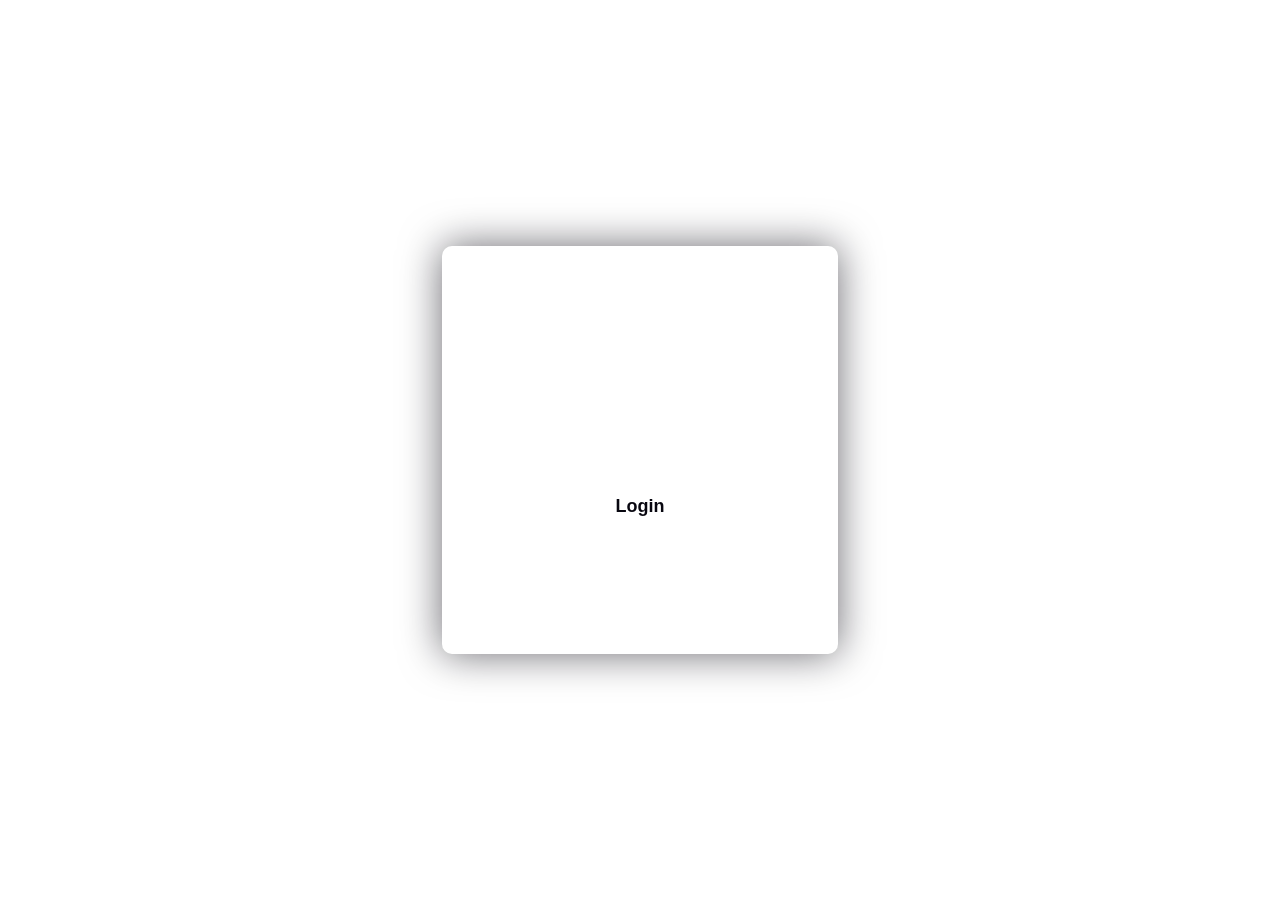
<file: login.html>
<!DOCTYPE html>
<html lang="en">
<head>
    <meta charset="UTF-8">
    <meta name="viewport" content="width=device-width, initial-scale=1.0">
    <title>Login</title>
    <link rel="stylesheet" href="style.css">
</head>
<body>
    <div class="container">
        <video autoplay muted loop id="myVideo">
            <source src="https://assets.mixkit.co/videos/preview/mixkit-beautiful-shot-of-a-small-waterfall-in-a-forest-4339-large.mp4" type="video/mp4">
        </video>
        <div class="login-container">
            <form class="login-form">
                <h1>Login</h1>
                <div class="input-group">
                    <input type="email" id="email" name="email" required>
                    <label for="email">Email</label>
                </div>
                <div class="input-group">
                    <input type="password" id="password" name="password" required>
                    <label for="password">Password</label>
                </div>
                <button type="submit">Login</button>
                <p>Don't have an account? <a href="signup.html">Sign up</a></p>
            </form>
        </div>
    </div>
</body>
</html>
</file>
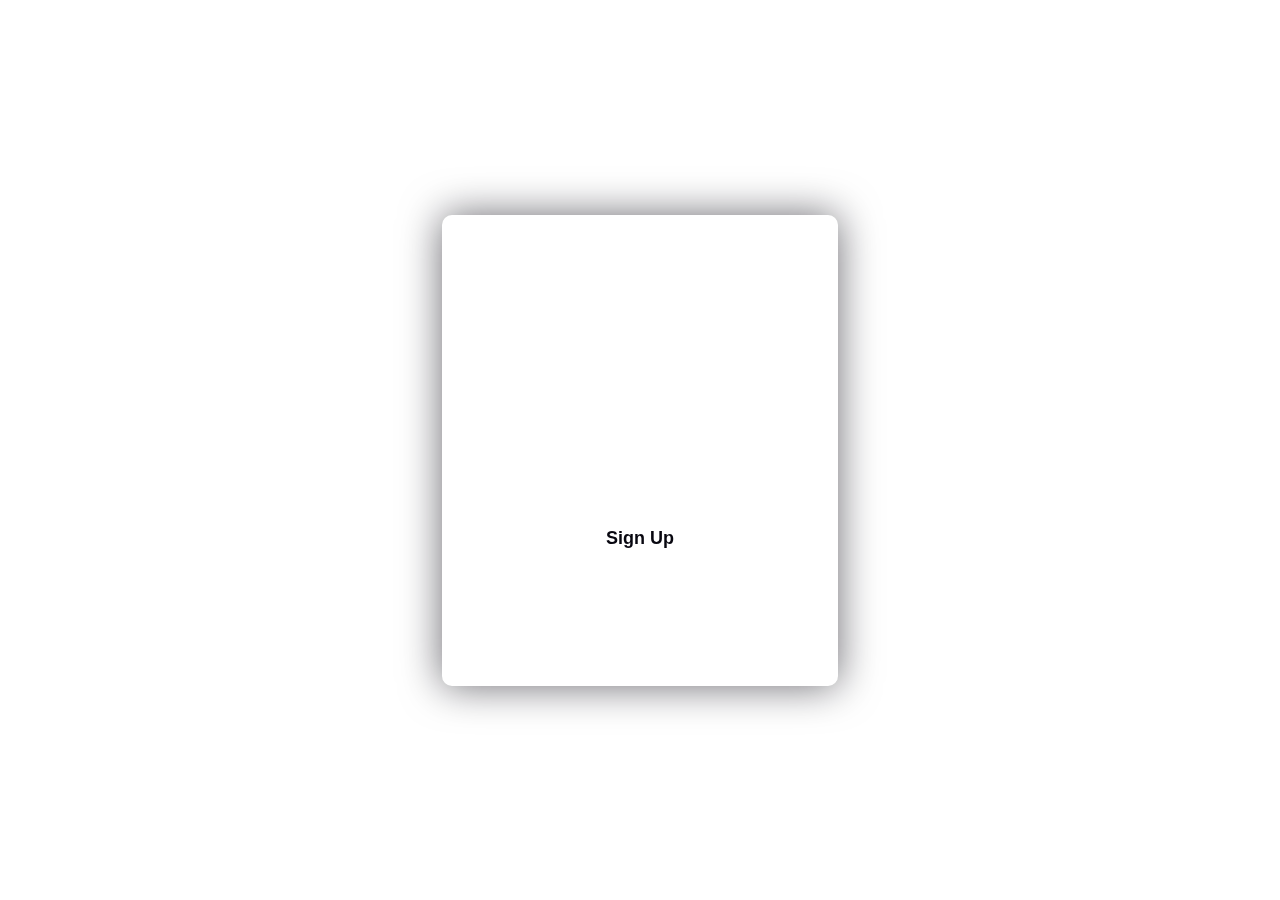
<file: signup.html>
<!DOCTYPE html>
<html lang="en">
<head>
    <meta charset="UTF-8">
    <meta name="viewport" content="width=device-width, initial-scale=1.0">
    <title>Sign Up</title>
    <link rel="stylesheet" href="style.css">
</head>
<body>
    <div class="container">
        <video autoplay muted loop id="myVideo">
            <source src="https://assets.mixkit.co/videos/preview/mixkit-beautiful-shot-of-a-small-waterfall-in-a-forest-4339-large.mp4" type="video/mp4">
        </video>
        <div class="signup-container">
            <form class="signup-form">
                <h1>Sign Up</h1>
                <div class="input-group">
                    <input type="text" id="username" name="username" required>
                    <label for="username">Username</label>
                </div>
                <div class="input-group">
                    <input type="email" id="email" name="email" required>
                    <label for="email">Email</label>
                </div>
                <div class="input-group">
                    <input type="password" id="password" name="password" required>
                    <label for="password">Password</label>
                </div>
                <button type="submit">Sign Up</button>
                <p>Already have an account? <a href="login.html">Login</a></p>
            </form>
        </div>
    </div>
</body>
</html>
</file>
<file: style.css>
body {
    margin: 0;
    padding: 0;
    font-family: sans-serif;
}

.container {
    height: 100vh;
    width: 100vw;
    object-fit: cover;
    position: fixed;
    left: 0;
    right: 0;
    top: 0;
    bottom: 0;
    z-index: -1;
}

#myVideo {
    height: 100vh;
    width: 100vw;
    object-fit: cover;
    position: fixed;
    left: 0;
    right: 0;
    top: 0;
    bottom: 0;
    z-index: -1;
}

.login-container, .signup-container {
    display: flex;
    justify-content: center;
    align-items: center;
    height: 100vh;
}

.login-form, .signup-form {
    background: rgba(255, 255, 255, 0.1);
    padding: 3rem;
    border-radius: 10px;
    backdrop-filter: blur(10px);
    box-shadow: 0 0 40px rgba(8, 7, 16, 0.6);
    color: white;
    display: flex;
    flex-direction: column;
    gap: 1.5rem;
    width: 300px;
}

h1 {
    text-align: center;
    font-size: 2rem;
    margin: 0;
}

.input-group {
    position: relative;
}

.input-group input {
    width: 100%;
    padding: 10px 0;
    font-size: 16px;
    color: white;
    border: none;
    border-bottom: 1px solid white;
    outline: none;
    background: transparent;
}

.input-group label {
    position: absolute;
    top: 0;
    left: 0;
    padding: 10px 0;
    font-size: 16px;
    color: white;
    pointer-events: none;
    transition: .5s;
}

.input-group input:focus ~ label,
.input-group input:valid ~ label {
    top: -20px;
    left: 0;
    color: white;
    font-size: 12px;
}

button {
    background-color: white;
    color: #080710;
    padding: 15px 0;
    font-size: 18px;
    font-weight: 600;
    border-radius: 5px;
    cursor: pointer;
    border: none;
}

p {
    text-align: center;
}

a {
    color: white;
    text-decoration: none;
}

a:hover {
    text-decoration: underline;
}
</file>
